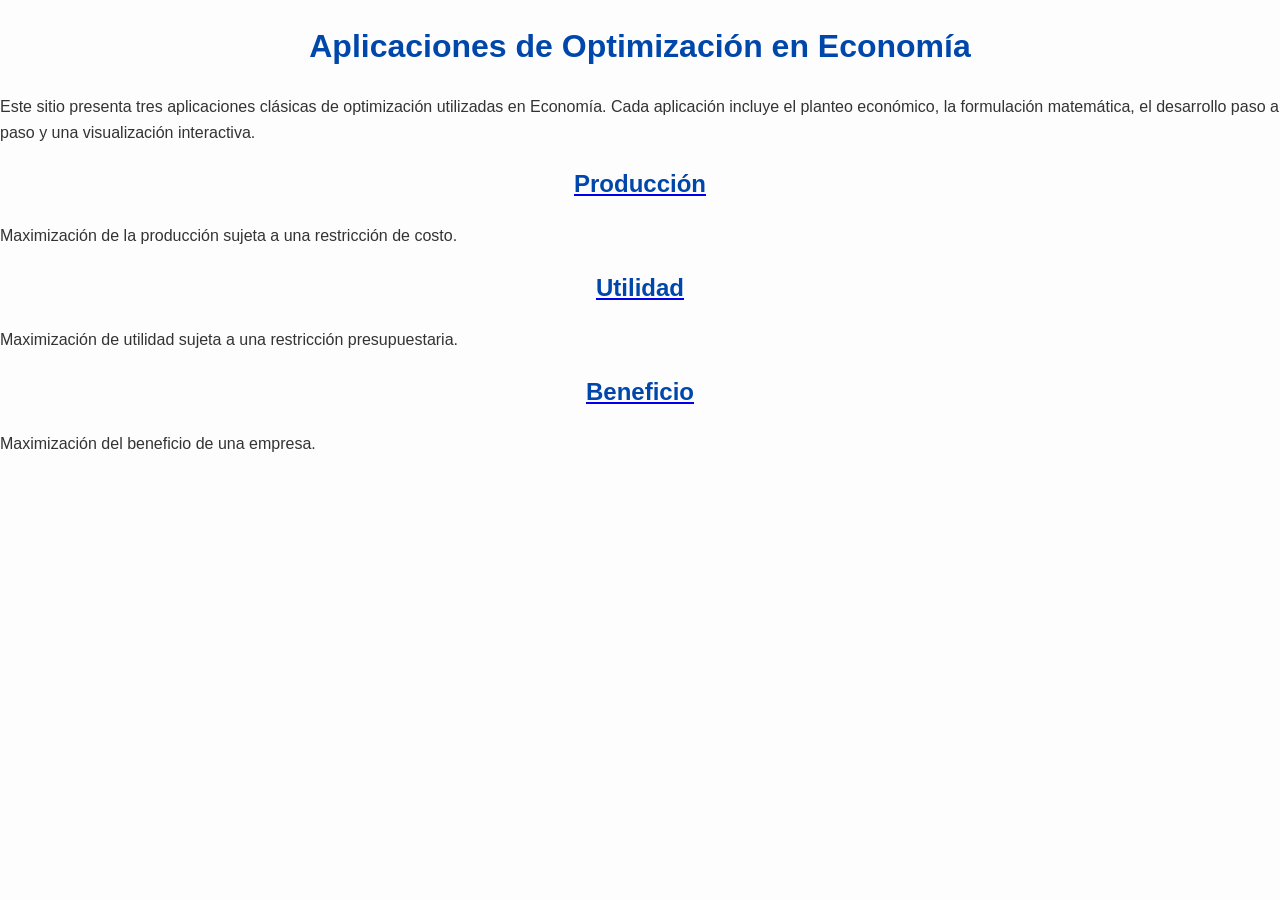
<file: index.html>
<!DOCTYPE html>
<html lang="en">
<head>
    <meta charset="UTF-8">
    <meta name="viewport" content="width=device-width, initial-scale=1.0">
    <title>Aplicaciones Económicas</title>
    <link rel="stylesheet" href="style.css">
</head>

<!--
<header class="site-header">
    <nav class="nav">
        <ul class="nav-links">
            <li><a href="index.html" class="active">Inicio</a></li>
            <li><a href="problem1.html">Problema 1</a></li>
            <li><a href="problem2.html">Problema 2</a></li>
            <li><a href="problem3.html">Problema 3</a></li>
            <li><a href="problem4.html">Problema 4</a></li>
        </ul>
    </nav>
</header>
-->
<body>

    <h1>Aplicaciones de Optimización en Economía</h1>

    <p>Este sitio presenta tres aplicaciones clásicas de optimización utilizadas en Economía. Cada aplicación incluye el planteo económico, la formulación matemática, el desarrollo paso a paso y una visualización interactiva.</p>

    <div class="card-grid">

        <a href="producer.html" class="card"><h2>Producción</h2></a>
        <p>Maximización de la producción sujeta a una restricción de costo.</p>

        <a href="consumer.html" class="card"><h2>Utilidad</h2></a>
        <p>Maximización de utilidad sujeta a una restricción presupuestaria.</p>

        <a href="profit.html" class="card"><h2>Beneficio</h2></a>
        <p>Maximización del beneficio de una empresa.</p>

    </div>
    <ul>
            
    </ul>

</body>
</html>
</file>
<file: style.css>
:root {
    --primary-blue: #0047AB;
    --accent-blue: #0074D9;
    --bg-light: #f8f9fa;
    --text-main: #333;
    --text-muted: #666;
    --border-color: #d1d5db;
    --card-shadow: 0 4px 6px -1px rgba(0, 0, 0, 0.1);
}

body {
    font-family: 'Segoe UI', Tahoma, Geneva, Verdana, sans-serif;
    background-color: #fdfdfd;
    color: var(--text-main);
    line-height: 1.6;
    margin: 0;
    padding-bottom: 50px;
}

h1, h2 {
    color: var(--primary-blue);
    text-align: center;
}

.container {
    max-width: 1800px;
    margin: 0 0 auto;
    display: flex;
    grid-template-columns: 350px 1fr;
    gap: 30px;
    padding: 0 20px;
}

.left-panel {
    max-width: 350px;
    background: white;
    padding: 20px;
    border-radius: 12px;
    border: 1px solid var(--border-color);
    box-shadow: var(--card-shadow);
}

.plots-container{
    flex: 1;
    display: flex;
    gap: 20px;
    min-width: 0;
}

.controls {
    display: flex;
    flex-direction: column;
    gap: 10px;background: var(--bg-light);
    padding: 15px;
    border-radius: 8px;
}

.controls span{
    font-variant-numeric: tabular-nums;
    display: inline-block;
    min-width: 3.5em;
}

input[type="range"] {
    flex: 1;
    min-width: 50px;
    cursor: pointer;
    margin-top: 5px;
}

.left-label, .right-label {
    font-size: 0.75rem;
    color: #888;
    min-width: 15px;
    text-align: center;
}

.controls input[type="number"] {
    width: 70px;
    margin-left: 8px;
}

.controls label {
    display: flex;
    align-items: center;
    gap: 8px;
}

#plot,
#plot3d{
    flex: 1 1 0;
    min-width: 0;

    background: white;
    border-radius: 12px;
    border: 1px solid var(--border-color);
    box-shadow: var(--card-shadow);
    padding: 10px;
    aspect-ratio: square
}


.hint {
    text-align: center;
    font-style: italic;
    color: var(--text-muted);
}

/* ========================
   Layout
======================== */
.site-header {
    background: white;
    box-shadow: 0 2px 4px rgba(0,0,0,0.05);
    margin-bottom: 2rem;
}

.nav {
    max-width: 1200px;
    margin: 0 auto;
    padding: 0.5rem 2rem;
}

.nav-links {
    list-style: none;
    display: flex;
    gap: 1.5rem;
    font-weight: 500;
    transition: color 0.3s ease;
}

.nav-links li a:hover {
    color: var(--accent-blue);
}

.nav a {
    text-decoration: none;
    color: var(--text-muted);
}

.nav a.active {
    font-weight: bold;
    border-bottom: 2px solid var(--text-muted);
}

.site-footer {
    text-align: center;
    padding: 1rem;
    font-size: 0.9rem;
    color: var(--text-muted);
}

/* ========================
    Problem Details
======================== */
.assignment-box {
    margin: 20px 0;
    padding: 10px 15px;
    border-radius: 8px;
    background: #f4f6fa;
    border: 1px solid #d0d6e2;
}

.assignment-box summary {
    cursor: pointer;
    font-weight: 600;
    font-size: 1.1rem;
    outline: none;
}

.assignment-box[open] {
    background: #eef2ff;
}

.assignment-content {
    margin-top: 10px;
    line-height: 1.5;
}

.intermediate-step{
    font-weight: normal;
}

/* ========================
   Results/Notes
======================== */
.results-box {
    margin-top: 15px;
    padding: 15px;
    background: #f8fafc;
    border: 1px solid var(--border-color);
    border-radius: 8px;
}

.results-box h3 {
    margin-top: 0;
    color: var(--primary-blue);
}

.results-box p {
    margin: 6px 0;
    font-variant-numeric: tabular-nums;
}
.interpretation-box {
    margin-top: 20px;
    padding: 15px;
    border-left: 4px solid var(--accent-blue);
    background: #f7fbff;
}


/* ========================
   Responsive
======================== */
@media (max-width: 768px) {

    body {
        margin: 15px;
    }

    .container {
        flex-direction: column;
        grid-template-columns:1fr;
        max-width: 760px;
        gap: 30px;
    }

    .left-panel {
        max-width: 97%;
        width: 100%;
    }

    #graph {
        width: 100%;
        height: 180px;
    }

    .controls label {
        font-size: 0.95rem;
    }

    .plots-container{
        flex-direction: column;
    }

    #plot,
    #plot3d{
        width: 100%;
        height: 450px;
    }
}
</file>
